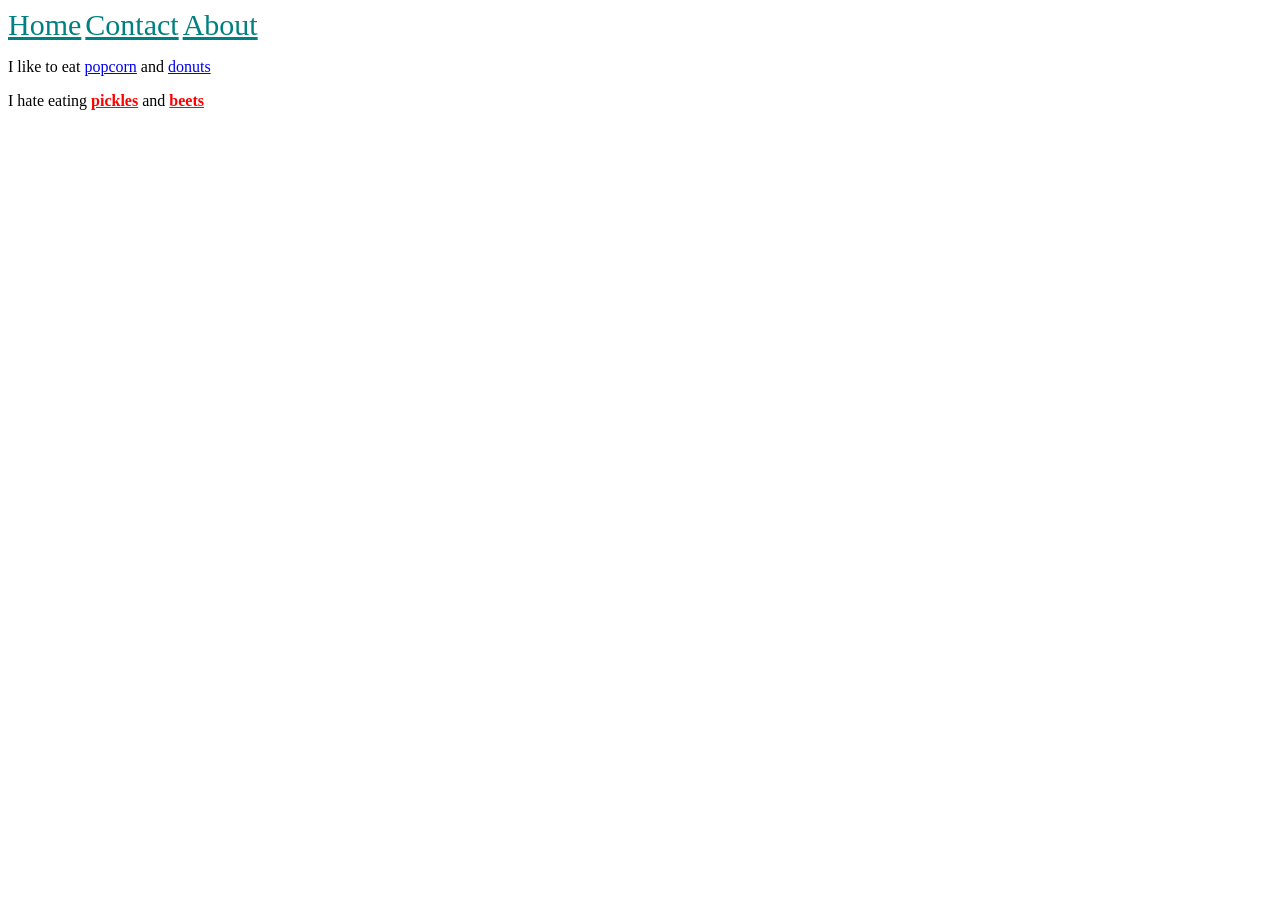
<file: Assessment_10/index.html>
<!--DON'T CHANGE THIS FILE (PLEASE!)-->
<!DOCTYPE html>
<html lang="en">
<head>
  <meta charset="UTF-8">
  <meta name="viewport" content="width=device-width, initial-scale=1.0">
  <title>Document</title>
  <link rel="stylesheet" href="app.css">
</head>
<body>
  <header>
    <a href="/home">Home</a>
    <a href="/contact">Contact</a>
    <a href="/about">About</a>
  </header>
  
  <p>
    I like to eat <a href="/popcorn">popcorn</a> and <a href="/donuts">donuts</a>
  </p>
  
  <p id="dislikes">
    I hate eating <a href="/pickles">pickles</a> and <a href="/beets">beets</a>
  </p>
  
</body>
</html>
</file>
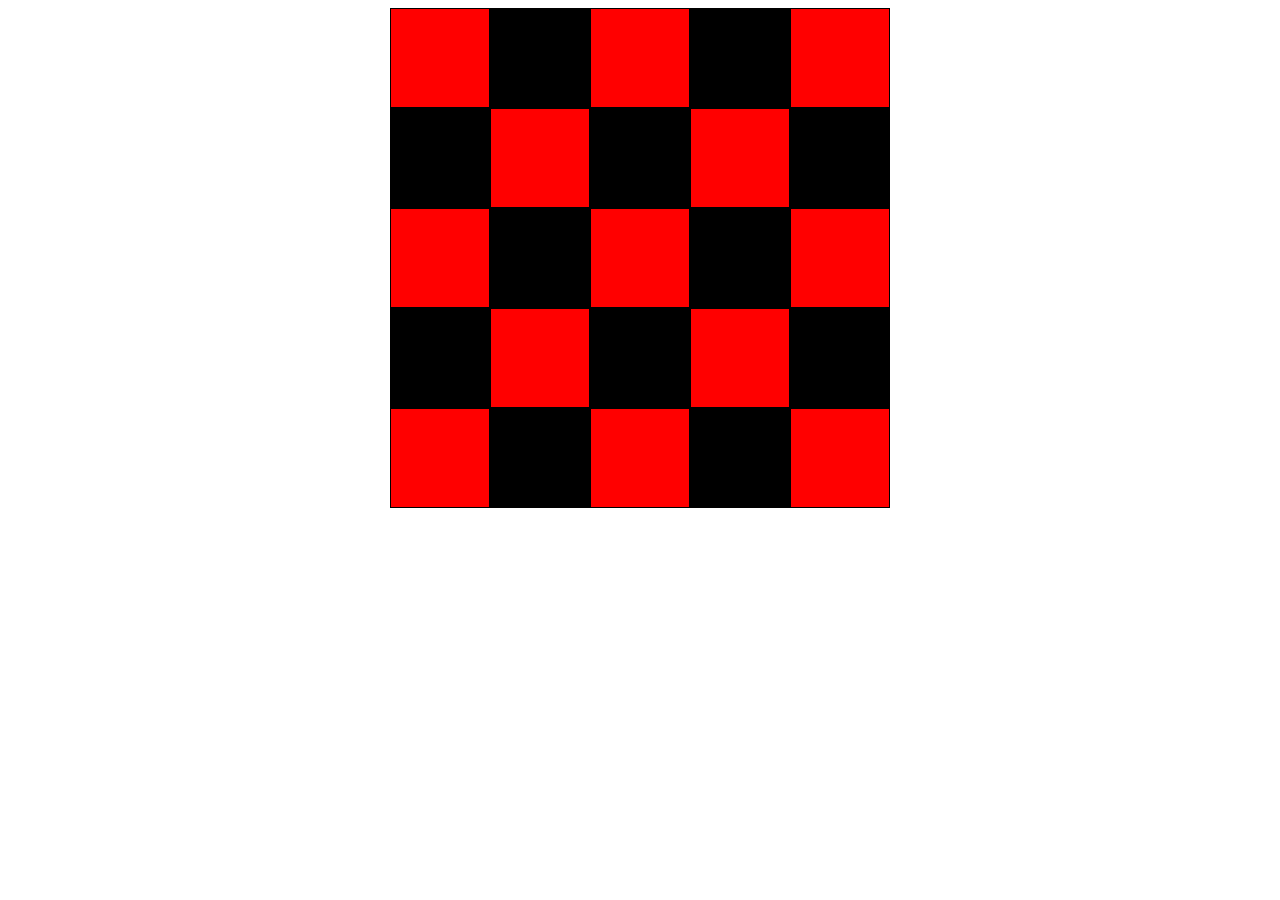
<file: Assessment_11/index.html>
<!--DON'T TOUCH ANYTHING IN THIS FILE!-->
<!doctype html>

<html>
<head>

  <title>Checkerboard</title>
  <link rel="stylesheet" href="style.css">
  <link rel="stylesheet" href="app.css">


</head>

<body>
    <!--DON'T TOUCH ANYTHING IN THIS FILE!-->
    <div id="board">
      <div class="square"></div>
      <div class="square"></div>
      <div class="square"></div>
      <div class="square"></div>
      <div class="square"></div>
      <div class="square"></div>
      <div class="square"></div>
      <div class="square"></div>
      <div class="square"></div>
      <div class="square"></div>
      <div class="square"></div>
      <div class="square"></div>
      <div class="square"></div>
      <div class="square"></div>
      <div class="square"></div>
      <div class="square"></div>
      <div class="square"></div>
      <div class="square"></div>
      <div class="square"></div>
      <div class="square"></div>
      <div class="square"></div>
      <div class="square"></div>
      <div class="square"></div>
      <div class="square"></div>
      <div class="square"></div>
    </div>
</body>
</html>
</file>
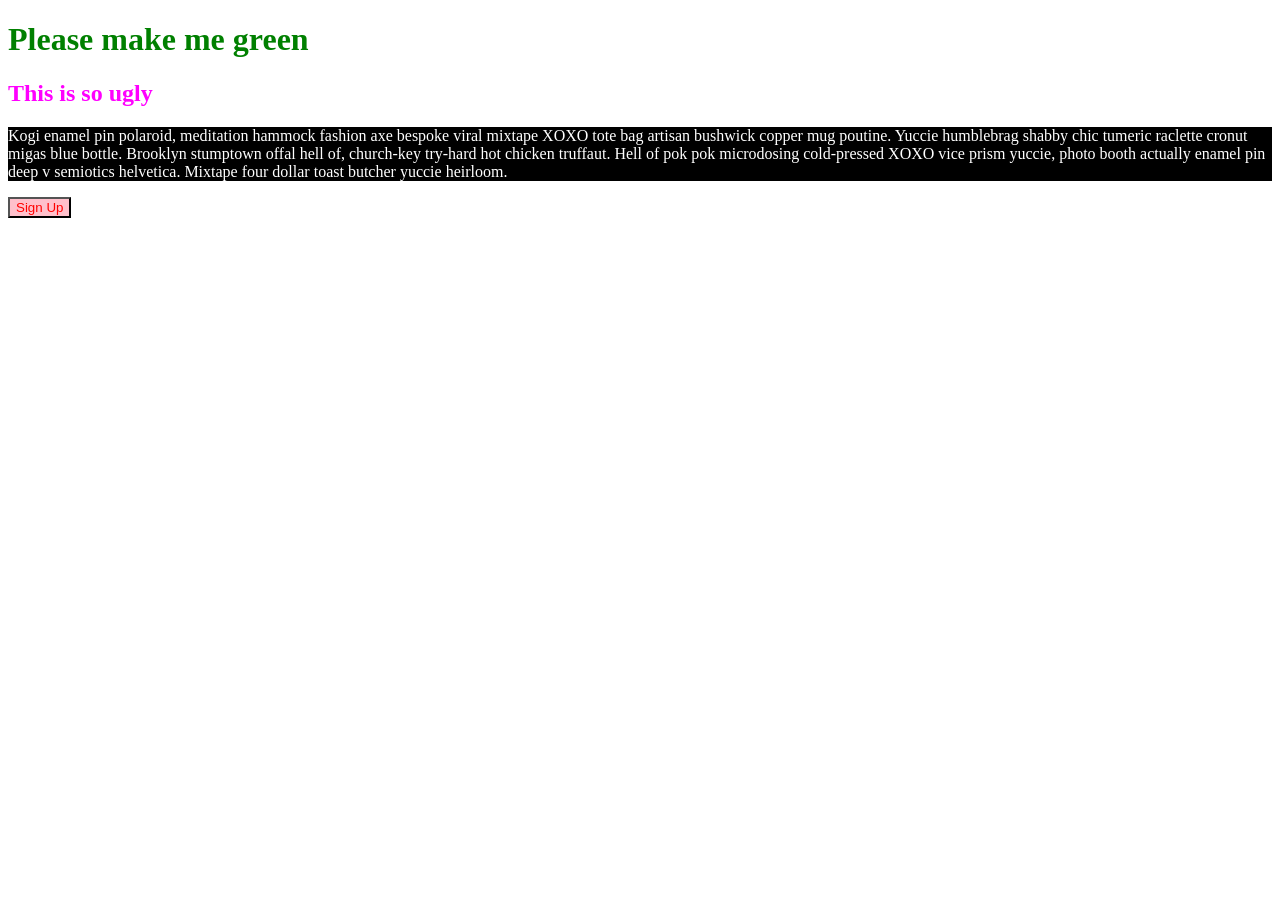
<file: Assessment_7/index.html>
<!DOCTYPE html>
<html lang="en">
<head>
  <title>Hey!</title>
  <link rel="stylesheet" href="styles.css">
</head>
<body>
  <h1>Please make me green</h1>
  <h2>This is so ugly</h2>
  <p>Kogi enamel pin polaroid, meditation hammock fashion axe bespoke viral mixtape XOXO tote bag artisan bushwick copper mug poutine. Yuccie humblebrag shabby chic tumeric raclette cronut migas blue bottle. Brooklyn stumptown offal hell of, church-key try-hard hot chicken truffaut. Hell of pok pok microdosing cold-pressed XOXO vice prism yuccie, photo booth actually enamel pin deep v semiotics helvetica. Mixtape four dollar toast butcher yuccie heirloom.</p>
    <button>Sign Up</button>
</body>
</html>
</file>
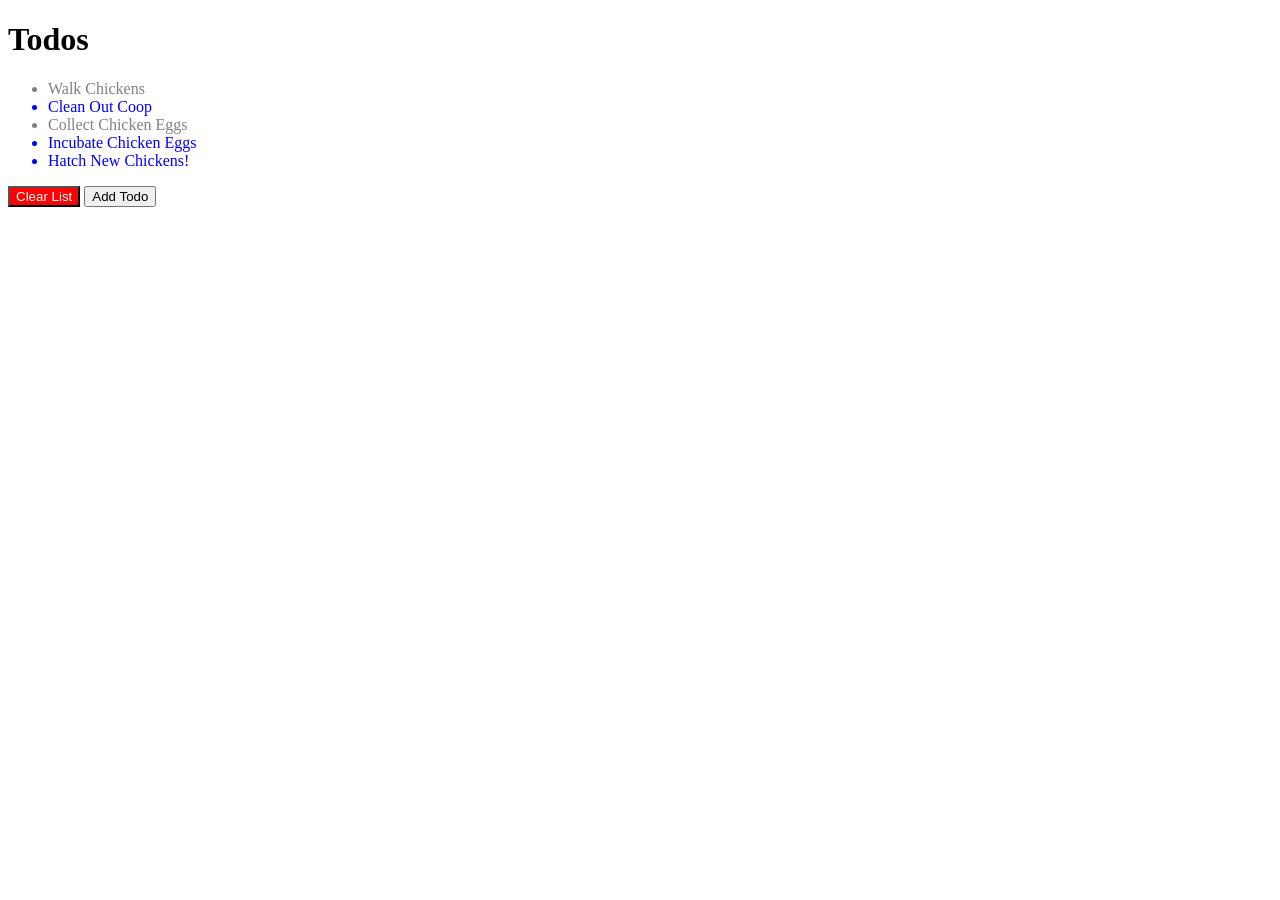
<file: Assessment_9/index.html>
<!DOCTYPE html>
<html lang="en">
<head>
  <meta charset="UTF-8">
  <meta name="viewport" content="width=device-width, initial-scale=1.0">
  <title>Document</title>
   <link rel="stylesheet" href="app.css">
</head>
<body>
  <h1>Todos</h1>
<ul>
  <li class="done">Walk Chickens</li>
  <li>Clean Out Coop</li>
  <li class="done">Collect Chicken Eggs</li>
  <li>Incubate Chicken Eggs</li>
  <li>Hatch New Chickens!</li>
</ul>
<button id="clear">Clear List</button>
<button>Add Todo</button>
</body>
</html>
</file>
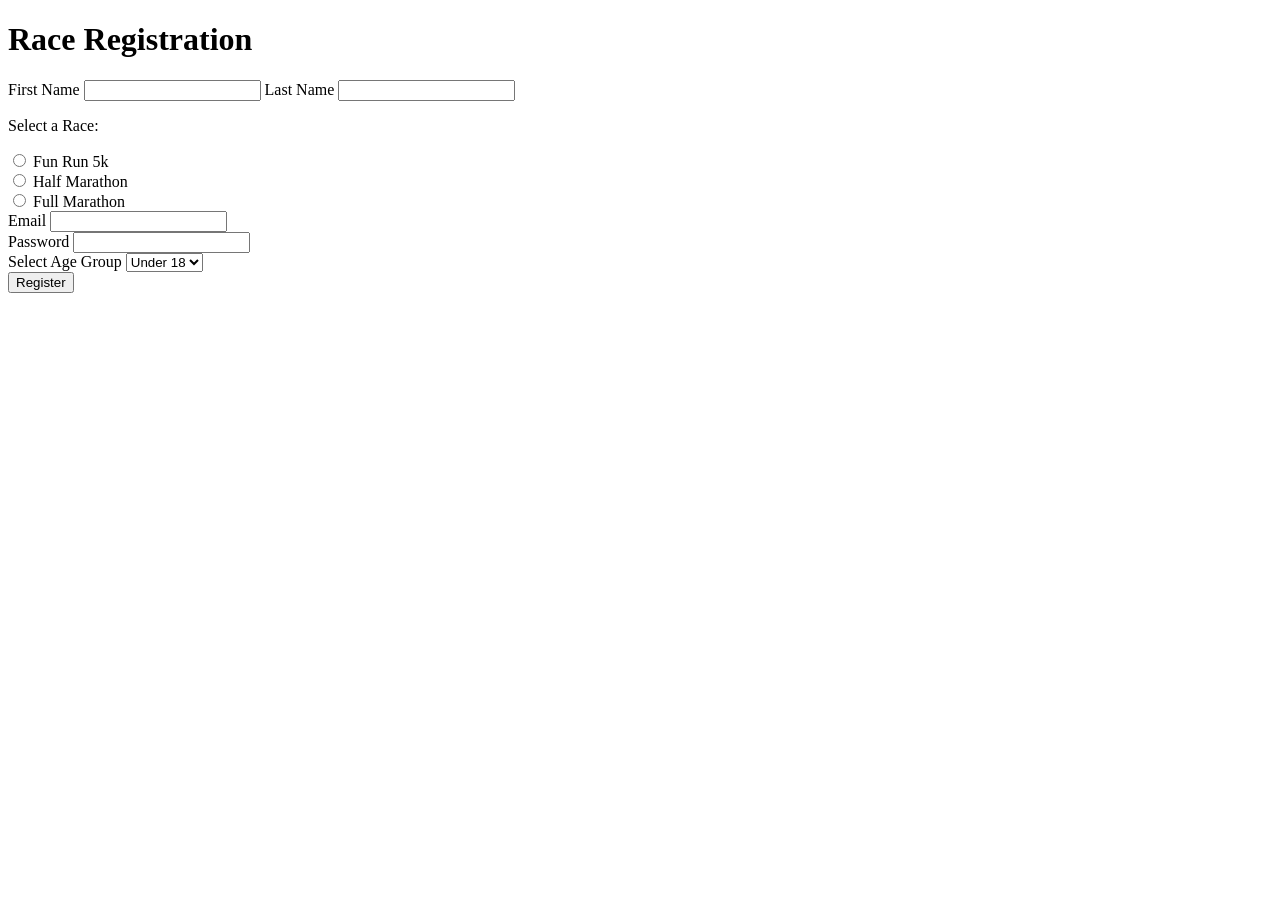
<file: Registration_Form/Index.html>
<!DOCTYPE html>
<html lang="en">
<head>
    <meta charset="UTF-8">
    <meta name="viewport" content="width=device-width, initial-scale=1.0">
    <title>Registration</title>
</head>
<body>
    <h1>Race Registration</h1>
    <form action="./Registration_Successfull.html">
        <div>
        <label for="first_name">First Name</label>
        <input type="text" name="first_name" id="first_name" minlength="5" required >
        <label for="last_name">Last Name</label>
        <input type="text" name="last_name" id="last_name" required>
        </div>
        <p>Select a Race:</p>
        <div>
            <input type="radio" name="race" id="funrun" value="funrun">
            <label for="funrun">Fun Run 5k</label>
        </div>
        <div>
            <input type="radio" name="race" id="half" value="half">
            <label for="half">Half Marathon</label>

        </div>
        <div>
            
            <input type="radio" name="race" id="full" value="full">
            <label for="full">Full Marathon</label>
        </div>
        <div>
        <label for="email">Email</label>
        <input type="email" name="email" id="email" required>
    </div>
    <div>
        <label for="password">Password</label>
        <input type="password" name="password" id="password"  pattern="(?=.*\d)(?=.*[a-z])(?=.*[A-Z]).{8,}" title="must contain one lower and upper case,and atleast 8 or character" required>
    <div>
        <label for="divison">Select Age Group</label>
        <select name="divison" id="divison">
            <option value="Kids">Under 18</option>
            <option value="Adult"> 18-35</option>
            <option value="Seniors">35-50</option>
        </select>
        </div>
        <button>Register</button>
            
    </div>
    </form>
    
</body>
</html>
</file>
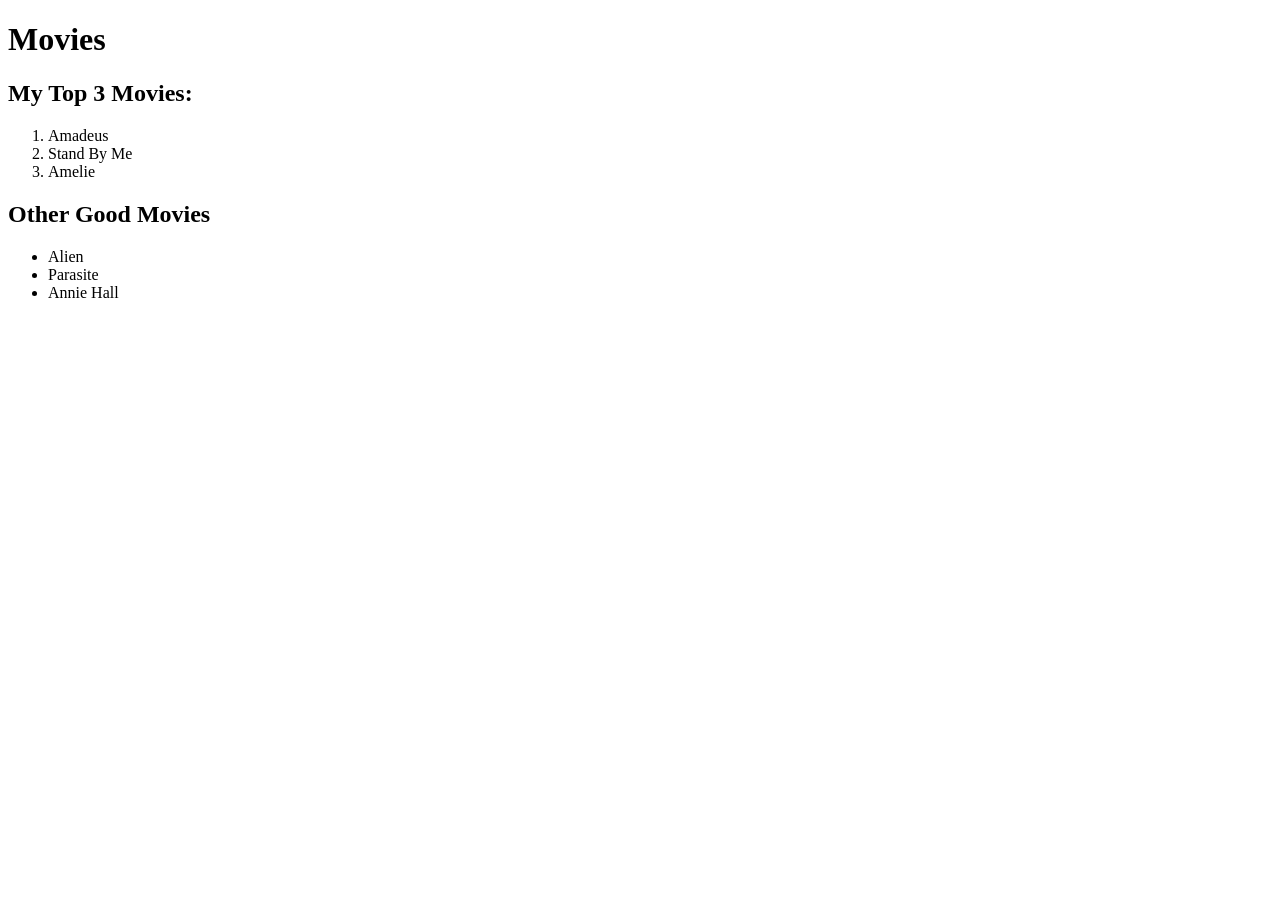
<file: Index_Ass2.html>
<!DOCTYPE html>
 <html lang="en">
 <head>
    <meta charset="UTF-8">
    <meta name="viewport" content="width=device-width, initial-scale=1.0">
    <title>Assessment_2</title>
 </head>
 <body>
    <h1>Movies</h1>
 
 <h2>My Top 3 Movies:</h2>
 <ol>
     <li>Amadeus</li>
     <li>Stand By Me</li>
     <li>Amelie</li>
 </ol>
 
 <h2>Other Good Movies</h2>
 <ul>
     <li>Alien</li>
     <li>Parasite</li>
     <li>Annie Hall</li>
 </ul>
    
 </body>
 </html>
</file>
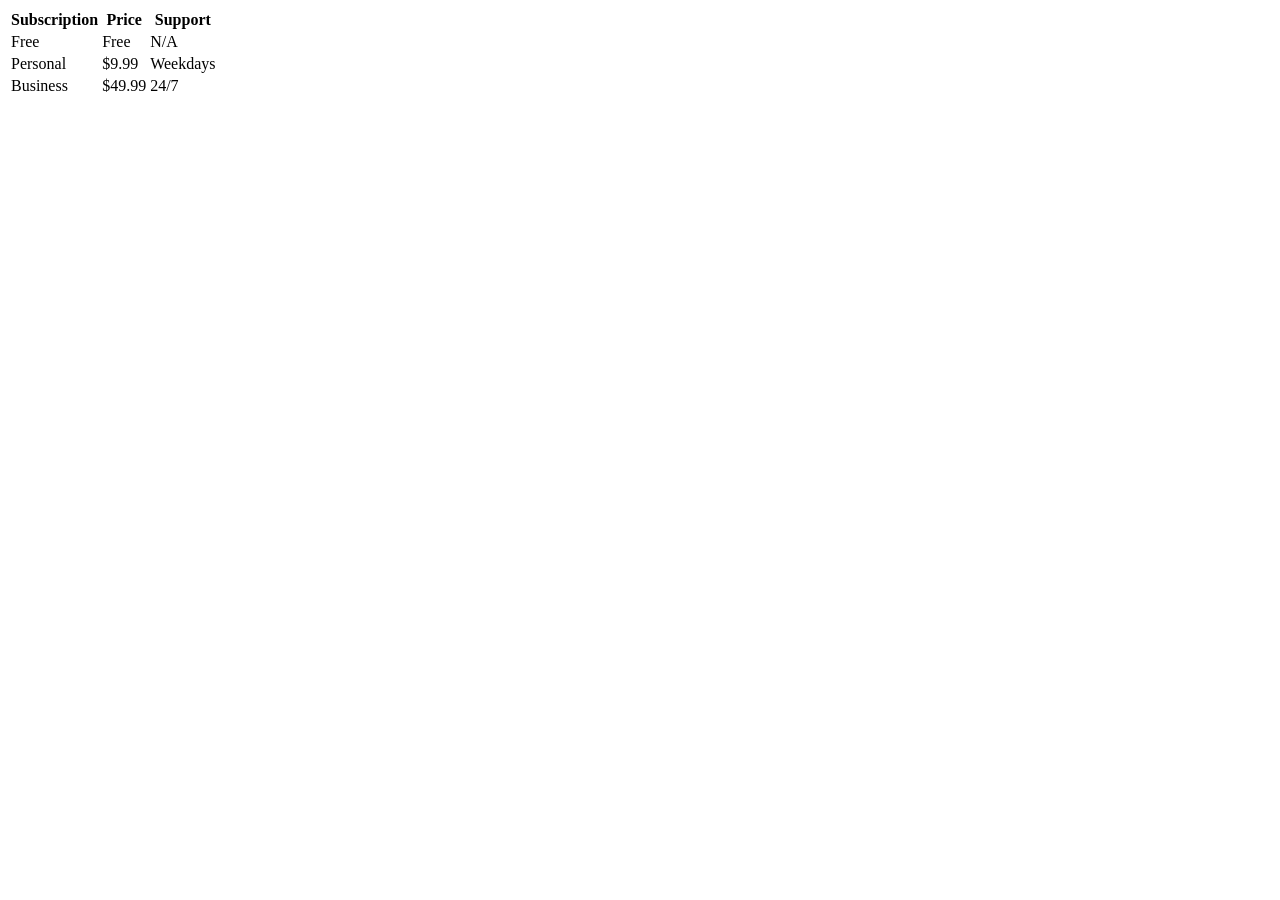
<file: Index_Ass5.html>
<!DOCTYPE html>
<html lang="en">
<head>
    <meta charset="UTF-8">
    <meta name="viewport" content="width=device-width, initial-scale=1.0">
    <title>Assessment_5</title>
</head>
<body>
    <table id="tables" border="0">
    
        <tr>
            <th>Subscription</th>
            <th>Price</th>
            <th>Support</th>
        </tr>
        <tr>
            <td>Free</td>
            <td>Free</td>
            <td>N/A<td>
        </tr>
        <tr>
            <td>Personal</td>
            <td>$9.99 </td>
            <td>Weekdays<td>
        </tr>
        <tr>
            <td>Business</td>
            <td>$49.99 </td>
            <td>24/7<td>
        </tr>
    </table>
    
</body>
</html>
</file>
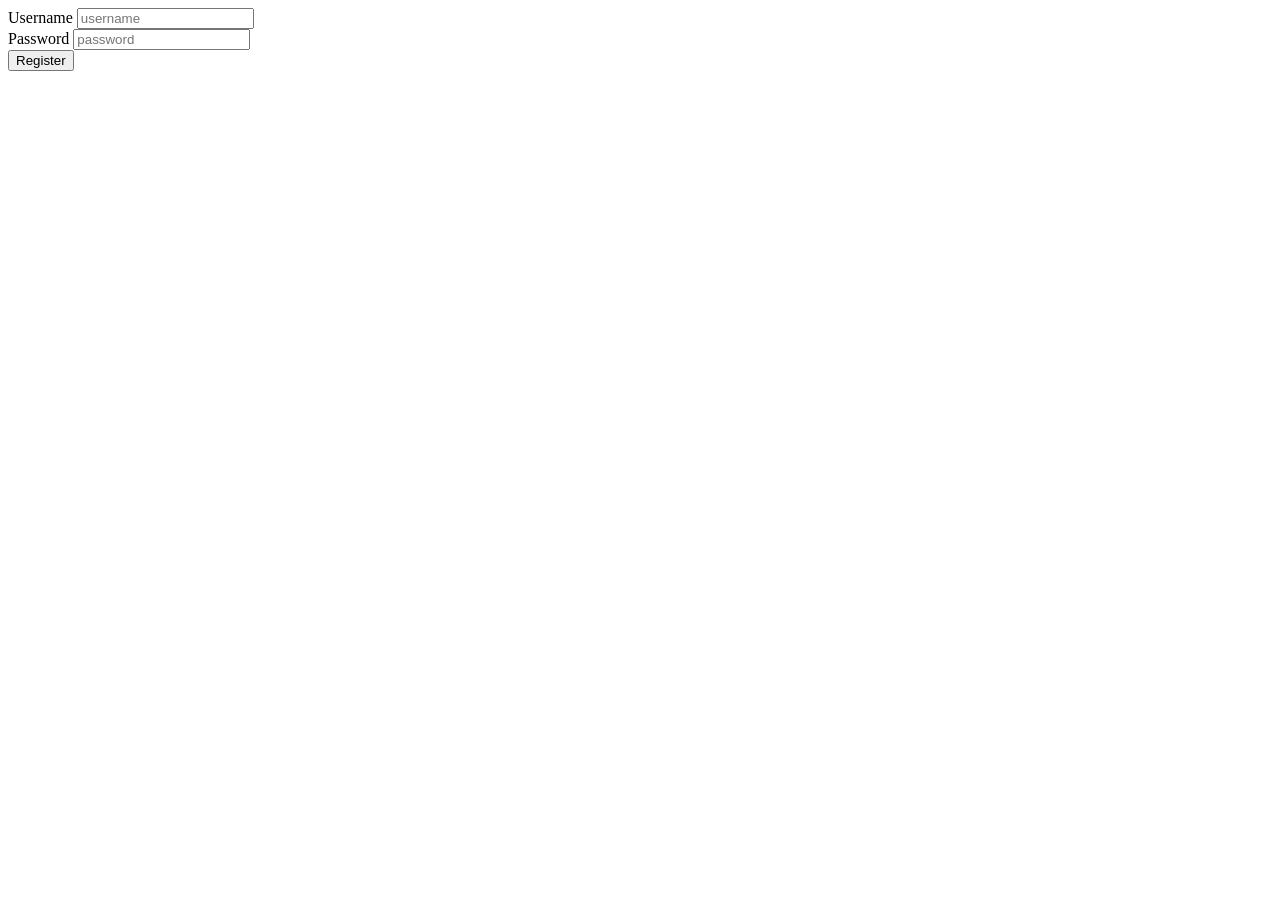
<file: Index_Ass6.html>
<!DOCTYPE html>
<html lang="en">
<head>
    <meta charset="UTF-8">
    <meta name="viewport" content="width=device-width, initial-scale=1.0">
    <title>Assessment_6</title>
</head>
<body>
    <form>
        <label for="username">Username</label>
        <input type="text" placeholder="username" id="username">
        <br>
        
        <label for="Password">Password</label>
        <input type="password" placeholder="password" id="Password">
        <br>
        <!-- <input type="submit" value="Register"> -->
        <button type ="button">Register</button>
        </form>
    
</body>
</html>
</file>
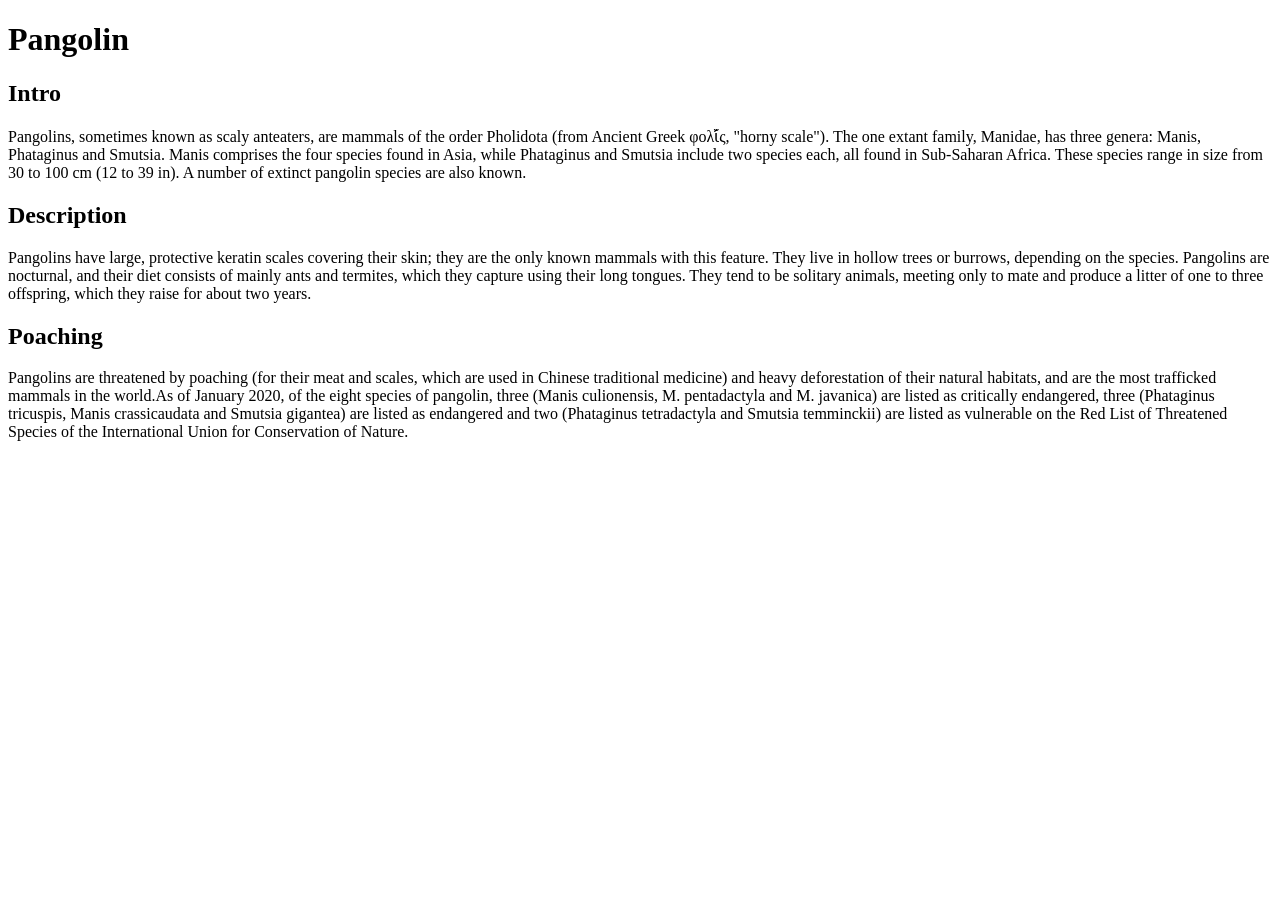
<file: Index_Ass_1.html>
<!DOCTYPE html>
<html lang="en">
<head>
    <meta charset="UTF-8">
    <meta name="viewport" content="width=device-width, initial-scale=1.0">
    <title>Assessment_1</title>
</head>
<body>
    <h1>Pangolin</h1>

<h2>Intro</h2>

<p>Pangolins, sometimes known as scaly anteaters, are mammals of the order Pholidota (from Ancient Greek φολῐ́ς, "horny scale"). The one extant family, Manidae, has three genera: Manis, Phataginus and Smutsia. Manis comprises the four species found in Asia, while Phataginus and Smutsia include two species each, all found in Sub-Saharan Africa. These species range in size from 30 to 100 cm (12 to 39 in). A number of extinct pangolin species are also known.
</p>
<h2>Description</h2>

<p>Pangolins have large, protective keratin scales covering their skin; they are the only known mammals with this feature. They live in hollow trees or burrows, depending on the species. Pangolins are nocturnal, and their diet consists of mainly ants and termites, which they capture using their long tongues. They tend to be solitary animals, meeting only to mate and produce a litter of one to three offspring, which they raise for about two years.
</p>
<h2>Poaching</h2> 

<p>Pangolins are threatened by poaching (for their meat and scales, which are used in Chinese traditional medicine) and heavy deforestation of their natural habitats, and are the most trafficked mammals in the world.As of January 2020, of the eight species of pangolin, three (Manis culionensis, M. pentadactyla and M. javanica) are listed as critically endangered, three (Phataginus tricuspis, Manis crassicaudata and Smutsia gigantea) are listed as endangered and two (Phataginus tetradactyla and Smutsia temminckii) are listed as vulnerable on the Red List of Threatened Species of the International Union for Conservation of Nature.</p>
    
</body>
</html>
</file>
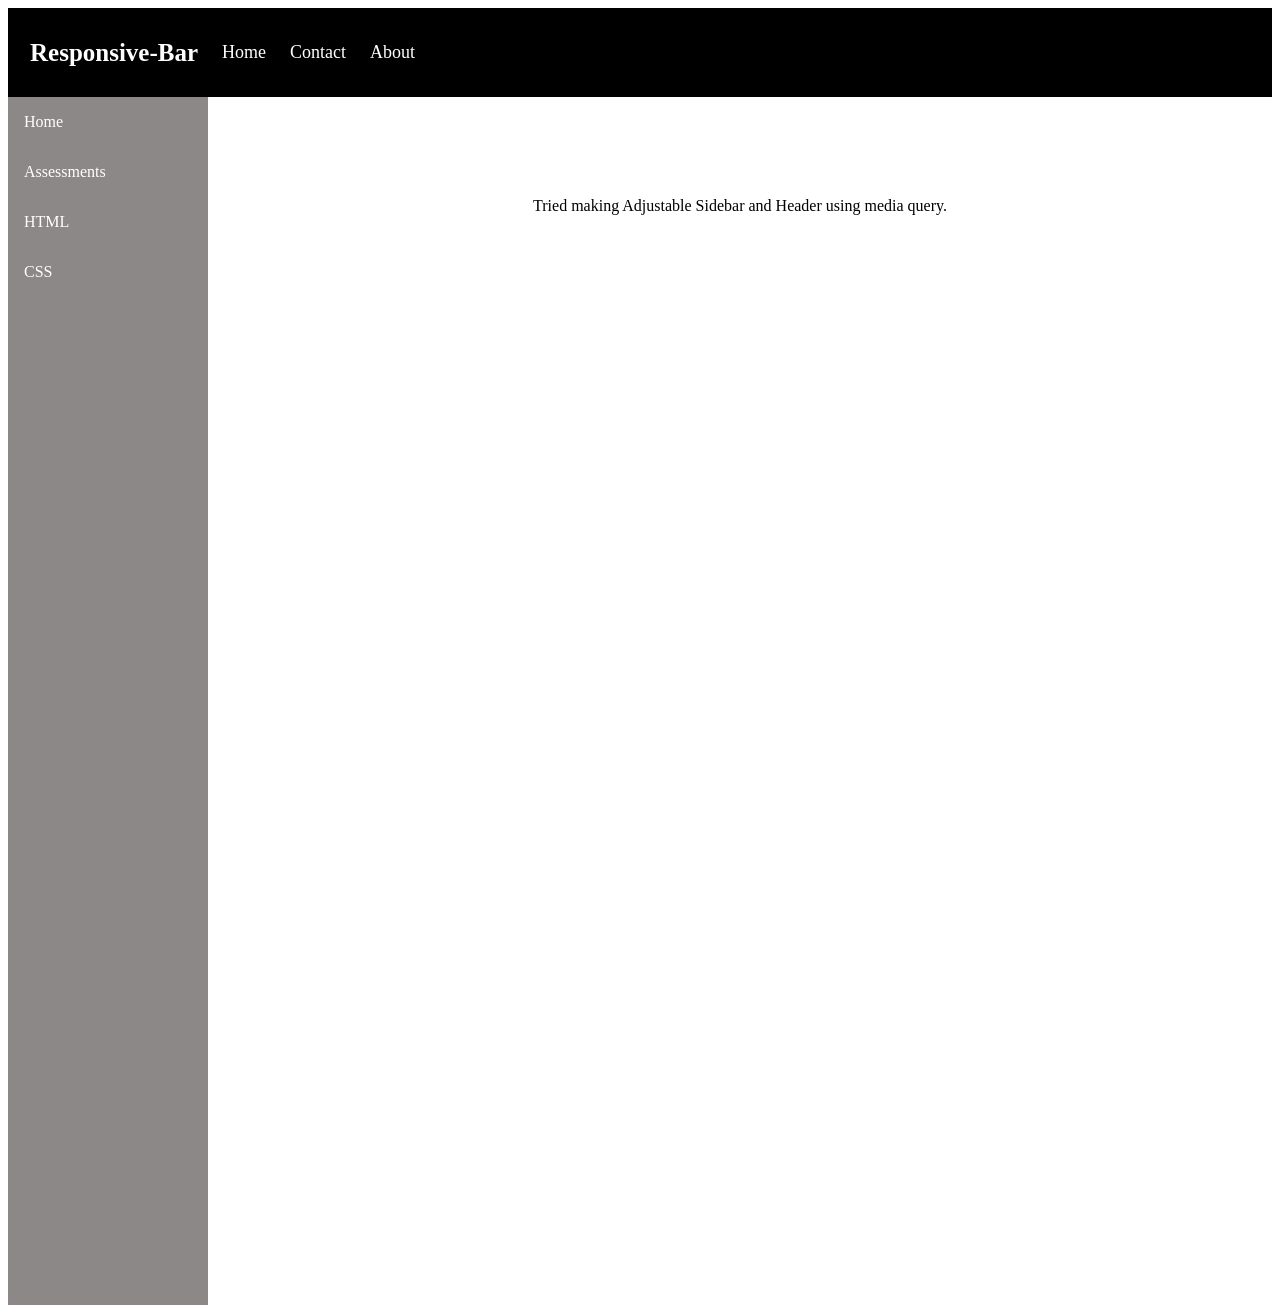
<file: Assessment_13/Responsive_sidebar.html>
<!DOCTYPE html>
<html lang="en">
<head>
    <meta charset="UTF-8">
    <meta name="viewport" content="width=device-width, initial-scale=1.0">
    <title>Res-Sidebar</title>
    <link rel="stylesheet" href="style.css">
</head>
<body>
   
    <div class="header">
        <a href="#default" class="logo">Responsive-Bar</a>
        <div class="header-right">
          <a href="#home">Home</a>
          <a href="#contact">Contact</a>
          <a href="#about">About</a>
        </div>
      </div>
      
    
    
    
    <div class="sidebar">
        <a href="#home">Home</a>
        <a href="#Assessments">Assessments</a>
        <a href="#HTML">HTML</a>
        <a href="#CSS">CSS</a>
    </div>
      
  
    <div class="content">
        Tried making Adjustable Sidebar and Header using media query.
    </div>
    
</body>
</html>
</file>
<file: Assessment_10/app.css>
header a{
    color: teal;
    font-size: 30px;
}

#dislikes a{
color:red;
font-weight: bold;
}
</file>
<file: Assessment_11/style.css>
/* WRITE YOUR CODE IN HERE!!!!  */
.square:nth-of-type(2n){
    background-color:black;
}

.square:nth-of-type(2n-1){
    background-color:red;
}
</file>
<file: Assessment_11/app.css>
/* DO NOT TOUCH THIS FILE!!!  */
.square {
  width: 100px;
  height: 100px;
  box-sizing: border-box;
  border: 1px solid black;
}
/* DO NOT TOUCH THIS FILE!!!  */
/* THIS CODE WILL MAKE SENSE ONCE WE COVER FLEXBOX!  */
#board {
  display: flex;
  margin: 0 auto;
  width: 500px;
  flex-wrap: wrap;
}
/* DO NOT TOUCH THIS FILE!!!  */
</file>
<file: Assessment_7/styles.css>
h1{
    color: green;
}

h2{
    color:magenta;
}

p{
    color:white;
    background-color: black;
}

button{
    color:red;
    background-color: pink;
}
</file>
<file: Assessment_9/app.css>
li{
    color: blue;
}

.done{
    color:grey;
}

#clear{
    background-color: red;
    color: white;
}
</file>
<file: Assessment_13/style.css>
.header{
    padding: 20px 10px;
    background-color: rgb(0, 0, 0);
   overflow: hidden;

    
}

.header a{
  float: left;
  color: rgb(255, 255, 255);
  text-align: right;
  padding: 12px;
  text-decoration: none;
  font-size: 18px; 
  line-height: 25px;
  border-radius: 4px;
}
.header a.logo {
  font-size: 25px;
  font-weight: bold;
  text-align: right;
}
.sidebar {
    margin: 0;
    padding: 0;
    width: 200px;
    background-color: #8d8888;
    position: fixed;
    height: 150%;
   /*  overflow: auto; */
  }
  
  
  .sidebar a {
    display: block;
    color: white;
    padding: 16px;
    text-decoration: none;
  }


div.content {
  margin-left: 200px;
  padding: 100px 16px;
  height: 1000px;
  text-align: center;
}


@media screen and (max-width: 700px) {
  .sidebar {
    width: 100%;
    height: auto;
    position: relative;
  }
  .sidebar a {float: left;}
  div.content {margin-left: 0;}
}


@media screen and (max-width: 400px) {
  .sidebar a {
    text-align: center;
    float: none;
  }
}

@media screen and (max-width:700px)  {
  .header{
    width:100%;
    height: auto;
    position: relative;
  }
  
}
@media screen and (max-width: 400px) {
  .header a {
    text-align: center;
    float: none;
  }
  .header-right{
    float:left ;
  }
}
</file>
